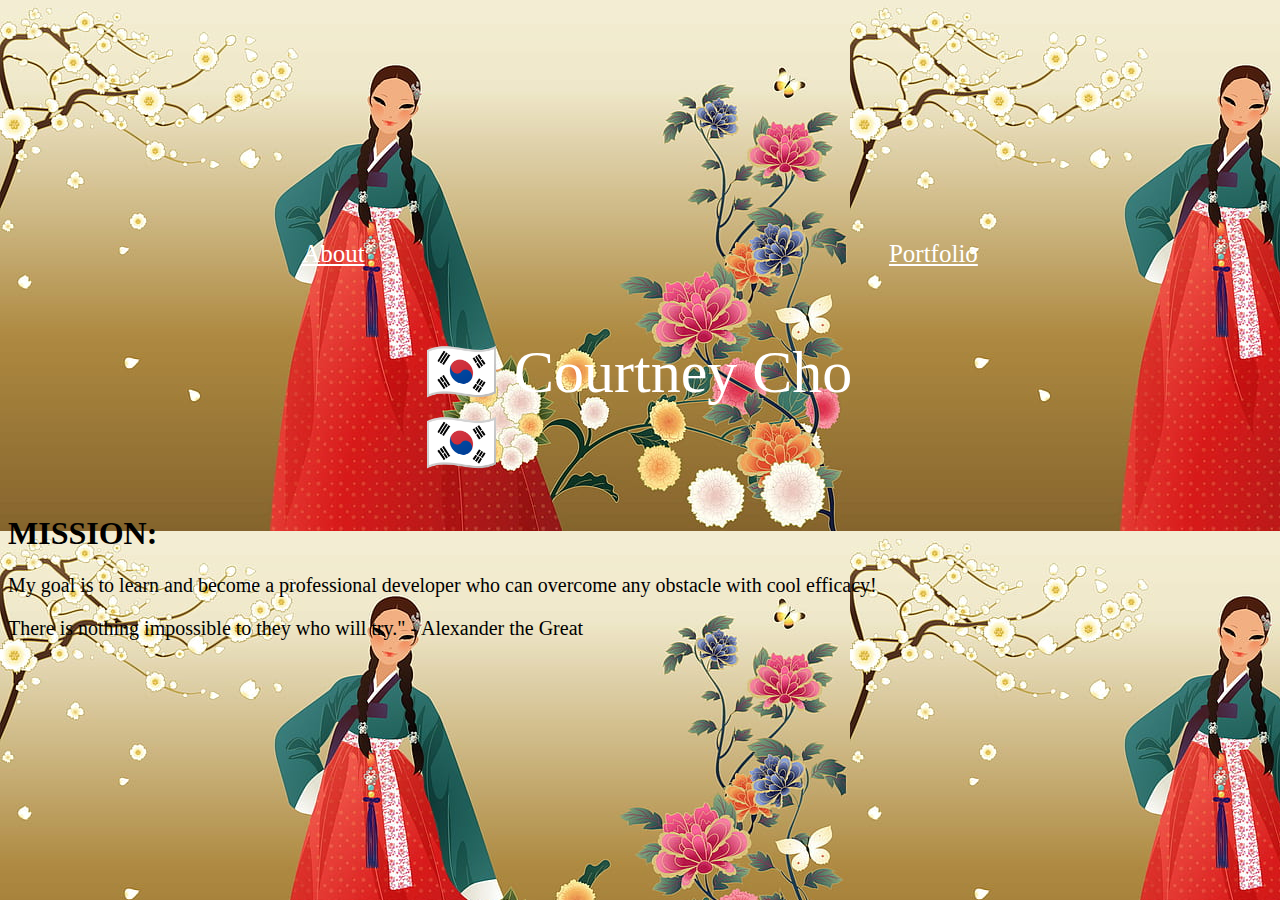
<file: index.html>
<!DOCTYPE html>
<html lang="en">
<head>
    <meta charset="UTF-8">
    <meta name="viewport" content="width=device-width, initial-scale=1.0">
    <title>Document</title>
    <link rel="stylesheet" href="style.css"> 
</head>
<body class="mainpage">
    <nav>
        <a href="about.html">About</a>
        <a href="portfolio.html">Portfolio</a>
    </nav>
<div class="name">
    🇰🇷 Courtney Cho 🇰🇷
</div>
<div class="mission">
    <h1>MISSION:</h1>
    <p>My goal is to learn and become a professional developer who can overcome any obstacle with cool efficacy!</p>
</div>
<div class="quote">
    <p>There is nothing impossible to they who will try." - Alexander the Great</p>
</div>
</section>
  <script src="javascript.js"></script>  
</body>
</html>
</file>
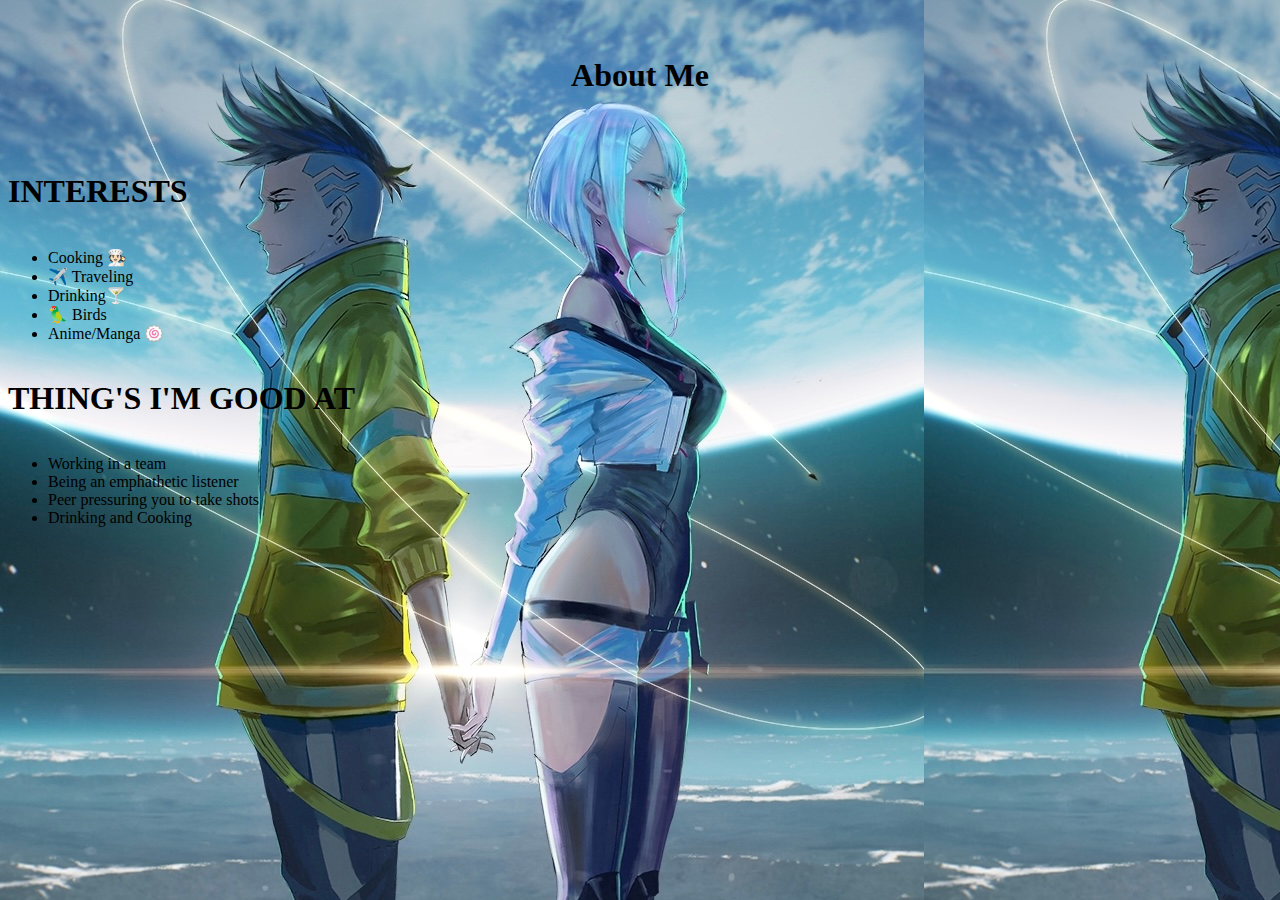
<file: about.html>
<!DOCTYPE html>
<html lang="en">
<head>
    <meta charset="UTF-8">
    <meta name="viewport" content="width=device-width, initial-scale=1.0">
    <title>Document</title>
    <link rel="stylesheet" href="style.css"> 
</head>
<body class="about">
  </div>
  <header class="me">
    <h1>About Me</h1>
    </header>
    <section>
        <div class="interests">
            <h1>INTERESTS</h1>
        <ul>
            <li>Cooking 🧑🏻‍🍳</li>
            <li>✈️ Traveling</li>
            <li>Drinking🍸</li>
            <li>🦜 Birds</li>
            <li>Anime/Manga 🍥</li>
        </ul>
    </div>
    <div class="skills">
        <h1>THING'S I'M GOOD AT</h1>
    <ul>
        <li>Working in a team</li>
        <li>Being an emphathetic listener</li>
        <li>Peer pressuring you to take shots</li>
        <li>Drinking and Cooking</li>
    </ul>
    </div>
    </section>
  </header>  
</body>
</html>
</file>
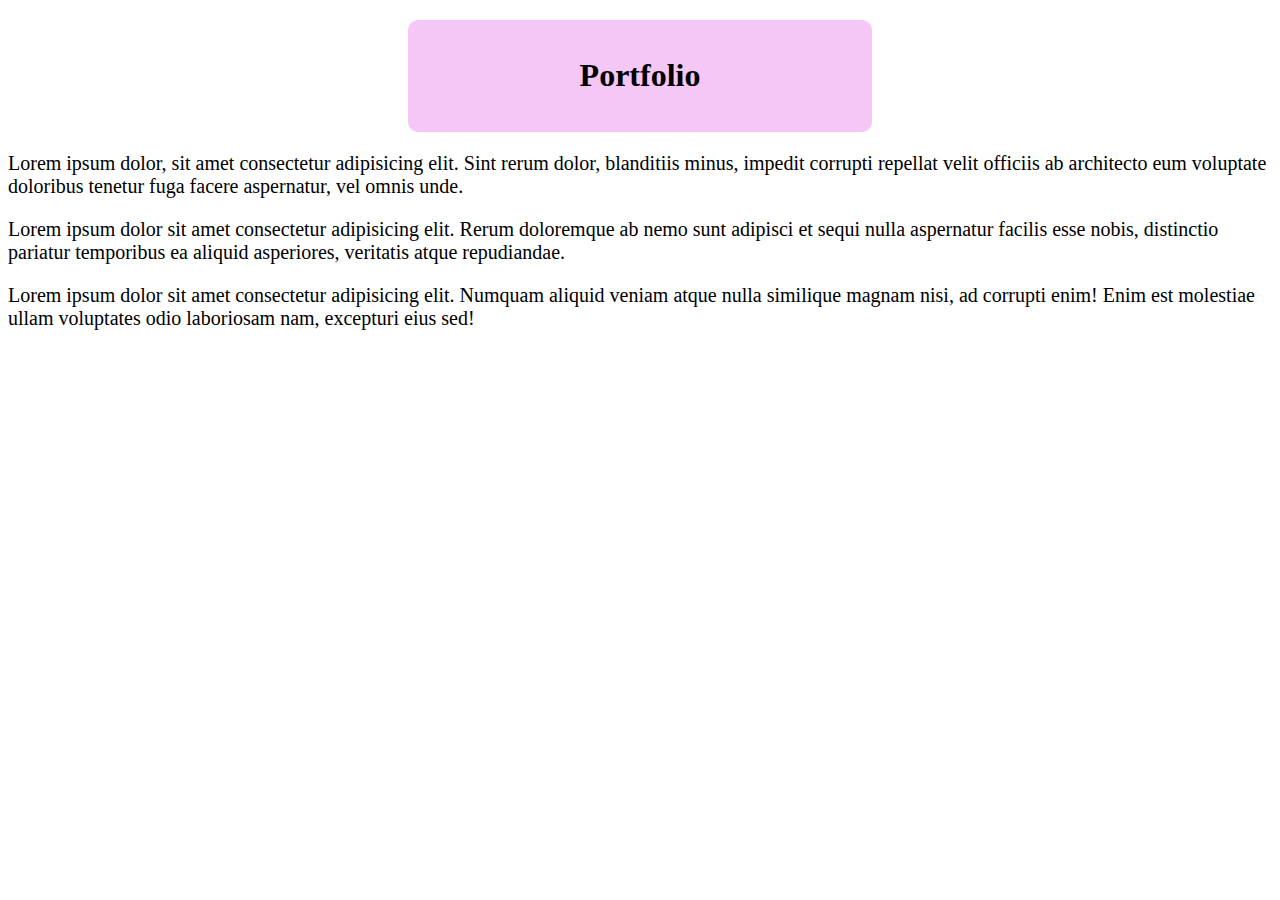
<file: portfolio.html>
<!DOCTYPE html>
<html lang="en">
<head>
    <meta charset="UTF-8">
    <meta name="viewport" content="width=device-width, initial-scale=1.0">
    <title>Document</title>
    <link rel="stylesheet" href="style.css"> 
</head>
<body>
    <header class="portfolio">
        <h1>Portfolio</h1>
    </header>
 <section>
    <p>Lorem ipsum dolor, sit amet consectetur adipisicing elit. Sint rerum dolor, blanditiis minus, impedit corrupti repellat velit officiis ab architecto eum voluptate doloribus tenetur fuga facere aspernatur, vel omnis unde.</p>
    <p>Lorem ipsum dolor sit amet consectetur adipisicing elit. Rerum doloremque ab nemo sunt adipisci et sequi nulla aspernatur facilis esse nobis, distinctio pariatur temporibus ea aliquid asperiores, veritatis atque repudiandae.
    </p>
    <p>Lorem ipsum dolor sit amet consectetur adipisicing elit. Numquam aliquid veniam atque nulla similique magnam nisi, ad corrupti enim! Enim est molestiae ullam voluptates odio laboriosam nam, excepturi eius sed!</p>
 </section>
</body>
</html>
</file>
<file: style.css>
/*This is for homepage, index.html*/
.mainpage {
    background: #f7f7f7;
    background-image: url("../images/koreanwallpaper.jpg"); /*the ../images/ is bc the file is in another folder within the personal site folder*/
    padding-top: 200px;
    padding-bottom: 200px;
}
.name {
    display: flex;
    align-items: center;
    justify-content: center;
    color:black;
    padding: 1rem;
    margin: 20px 400px;
    font-size: 60px;
    color: white;
}

nav {
    display: flex;
    justify-content: space-around;
    padding: 2rem;
    font-size: 20px;
}
nav > a {
    color: white;
    text-decoration: underline;
    font-size: 25px;
}
p {
    font-size: 20px;
}
/*This is for portfolio tab*/
.portfolio {
    display: flex;
    align-items: center;
    justify-content: center;
    background-color:#f5c7f7;
    color:black;
    padding: 1rem;
    margin: 20px 400px;
    border-radius: 10px;
}

/*This is for about me tab*/
.me {
    color: black;
    padding: 1rem; 
    border-radius: 10px;
    display: flex;
    align-items: center;
    justify-content: center;
    margin: 20px 400px;
}
.interests {
    display: flex;
    flex-direction: column;
}
.skills {
    display: flex;
    flex-direction: column;
}
.about {
    background-image: url("../images/cyberpunk.jpg");
    min-height: 100%;
    min-width: 1024px;
</file>
